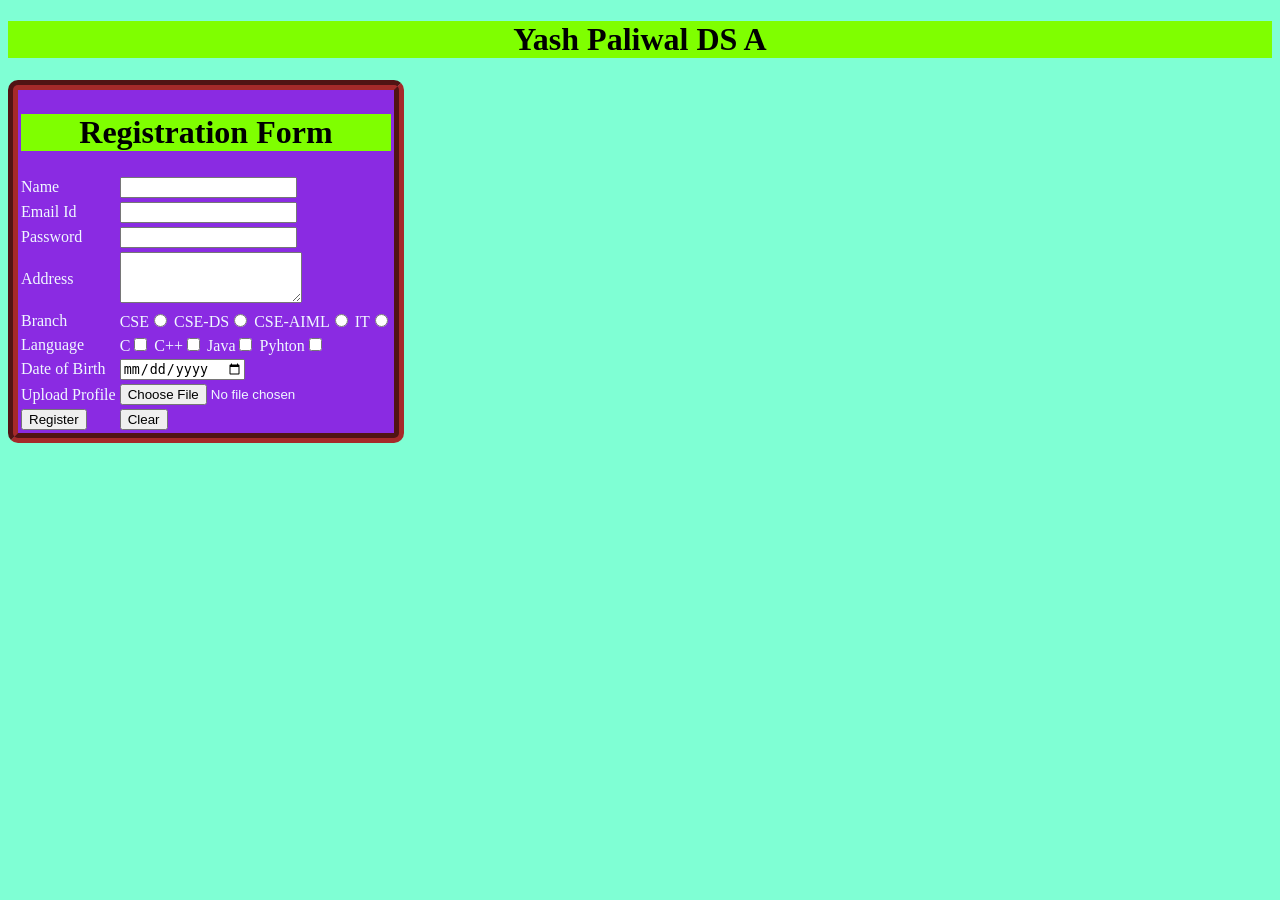
<file: Day1/index.html>
<!DOCTYPE html>
<html lang="en">
  <head>
    <meta charset="UTF-8" />
    <meta name="viewport" content="width=device-width, initial-scale=1.0" />
    <title>Document</title>
    <link rel="stylesheet" href="style.css" />
  </head>
  <body border="2px">
    <h1>Yash Paliwal DS A</h1>

    <form action="#" method="post">
      <table>
        <tr>
          <td colspan="2">
            <h1>Registration Form</h1>
          </td>
        </tr>
        <tr>
          <td>Name</td>
          <td><input type="text" name="t1" id="" required /></td>
        </tr>
        <tr>
          <td>Email Id</td>
          <td><input type="email" name="t2" id=""></td>
        </tr>
        <tr>
          <td>Password</td>
          <td><input type="password" name="t3" id=""></td>
        </tr>
        <tr>
          <td>Address</td>
          <td> <textarea rows="3" cols="20" name="" id=""></textarea></td>
        </tr>
        <tr>
            <td>Branch</td>
            <td>
                CSE<input type="radio" name="r1" id="">
                CSE-DS<input type="radio" name="r1" id="">
                CSE-AIML<input type="radio" name="r1" id="">
                IT<input type="radio" name="r1" id="">
            </td>
        </tr>
        <tr>
            <td>Language</td>
            <td>
                C<input type="checkbox" name="c1" value="C" id="">
                C++<input type="checkbox" name="c2" value="CPP" id="">
                Java<input type="checkbox" name="c3" value="Java" id="">
                Pyhton<input type="checkbox" name="c4" value="Python" id="">
            </td>
        </tr>
        <tr>
            <td>Date of Birth</td>
            <td><input type="date" name="dob" id=""></td>
        </tr>
        <tr>
            <td>Upload Profile</td>
            <td><input type="file" name="f1" id=""></td>
        </tr>

        <tr>
            <td><input type="submit" value="Register"></td>
            <td> <input type="reset" value="Clear"></td>
        </tr>
      </table>
    </form>
  </body>
</html>
</file>
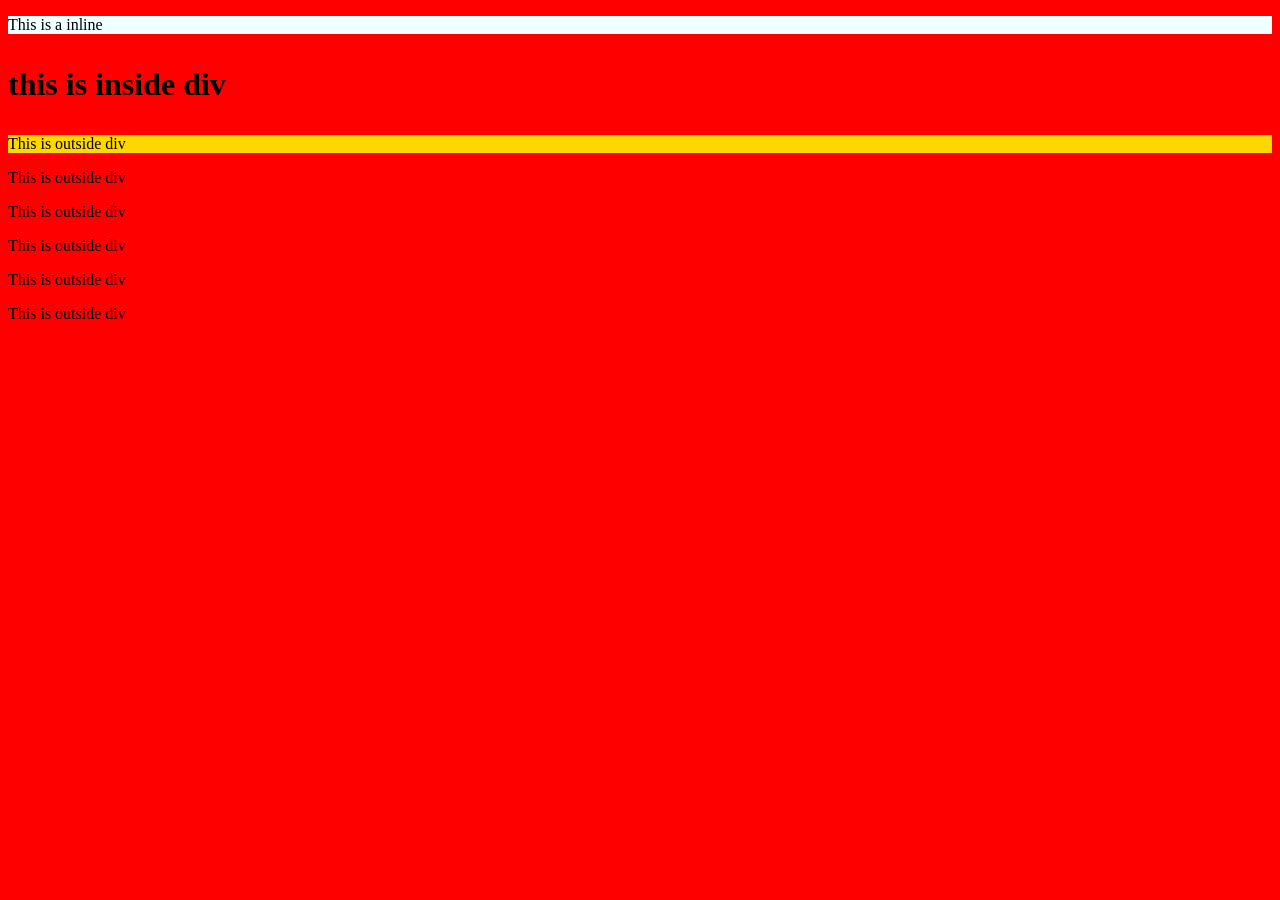
<file: Day2/index.html>
<!DOCTYPE html>
<html lang="en">
<head>
    <meta charset="UTF-8">
    <meta name="viewport" content="width=device-width, initial-scale=1.0">
    <title>Document</title>
    <link rel="stylesheet" href="style.css">
    <style>
        body{
            background-color: red;
        }
        /* P{
            background-color: GREEN;
        } */
    </style>
</head>
<body>
    <p style="background-color: azure;">This is a inline</p>

    <div>
        <h1>

            <p>this is inside div</p>
        </h1>
        <p>This is outside div</p>
    </div>

    <p>This is outside div</p>
    <p>This is outside div</p>
    <p>This is outside div</p>
    <p>This is outside div</p>
    <p>This is outside div</p>
    
</body>
</html>
</file>
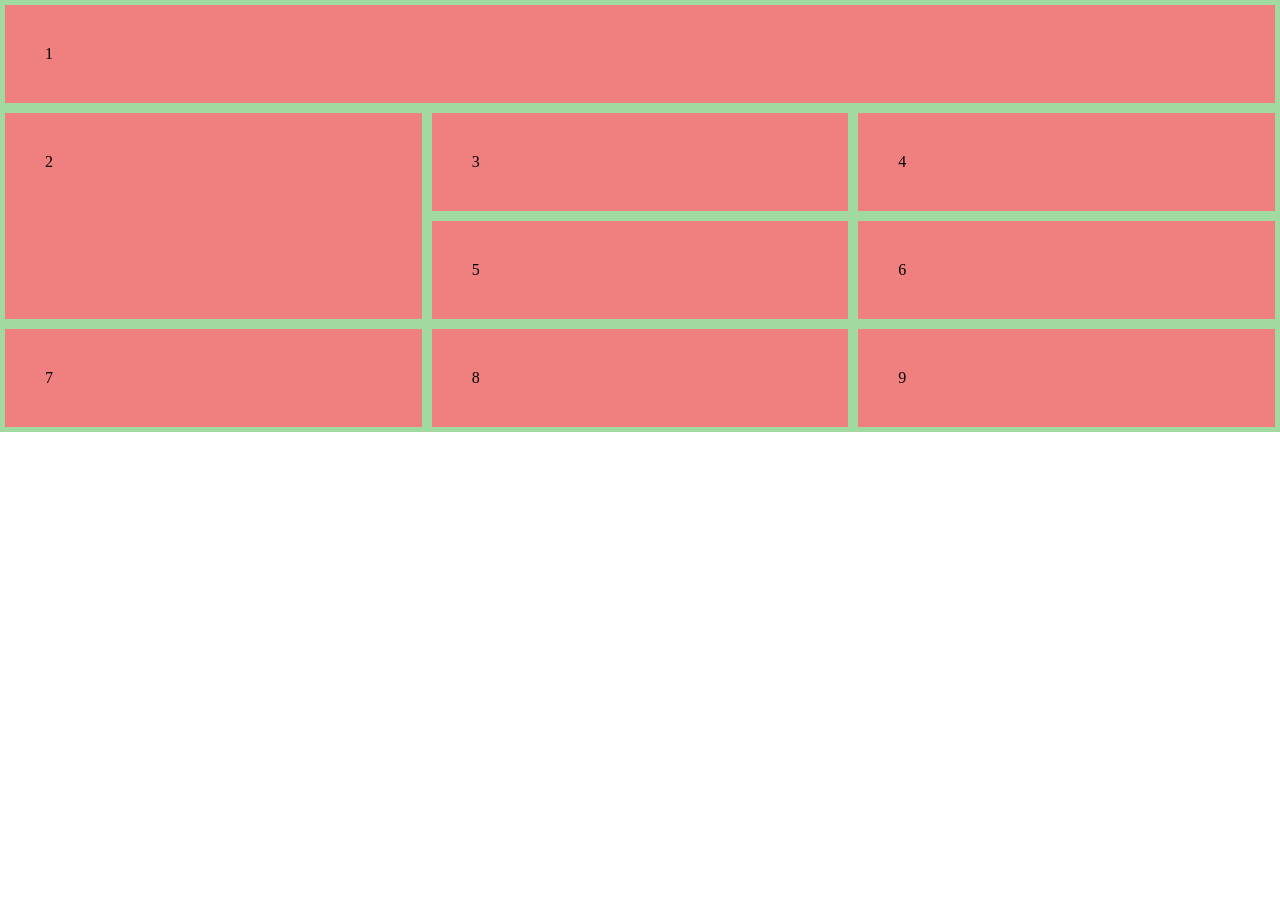
<file: Day3/index.html>
<!DOCTYPE html>
<html lang="en">
<head>
    <meta charset="UTF-8">
    <meta name="viewport" content="width=device-width, initial-scale=1.0">
    <title>Document</title>
    <link rel="stylesheet" href="style.css">
</head>
<body>
    <div class="gridcontainer">
        <div class="fitem item1">1</div>
        <div class="fitem item2">2</div>
        <div class="fitem item3">3</div>
        <div class="fitem item4">4</div>
        <div class="fitem item5">5</div>
        <div class="fitem item6">6</div>
        <div class="fitem item7">7</div>
        <div class="fitem item8">8</div>
        <div class="fitem item9">9</div>
    </div>
    
</body>
</html>
</file>
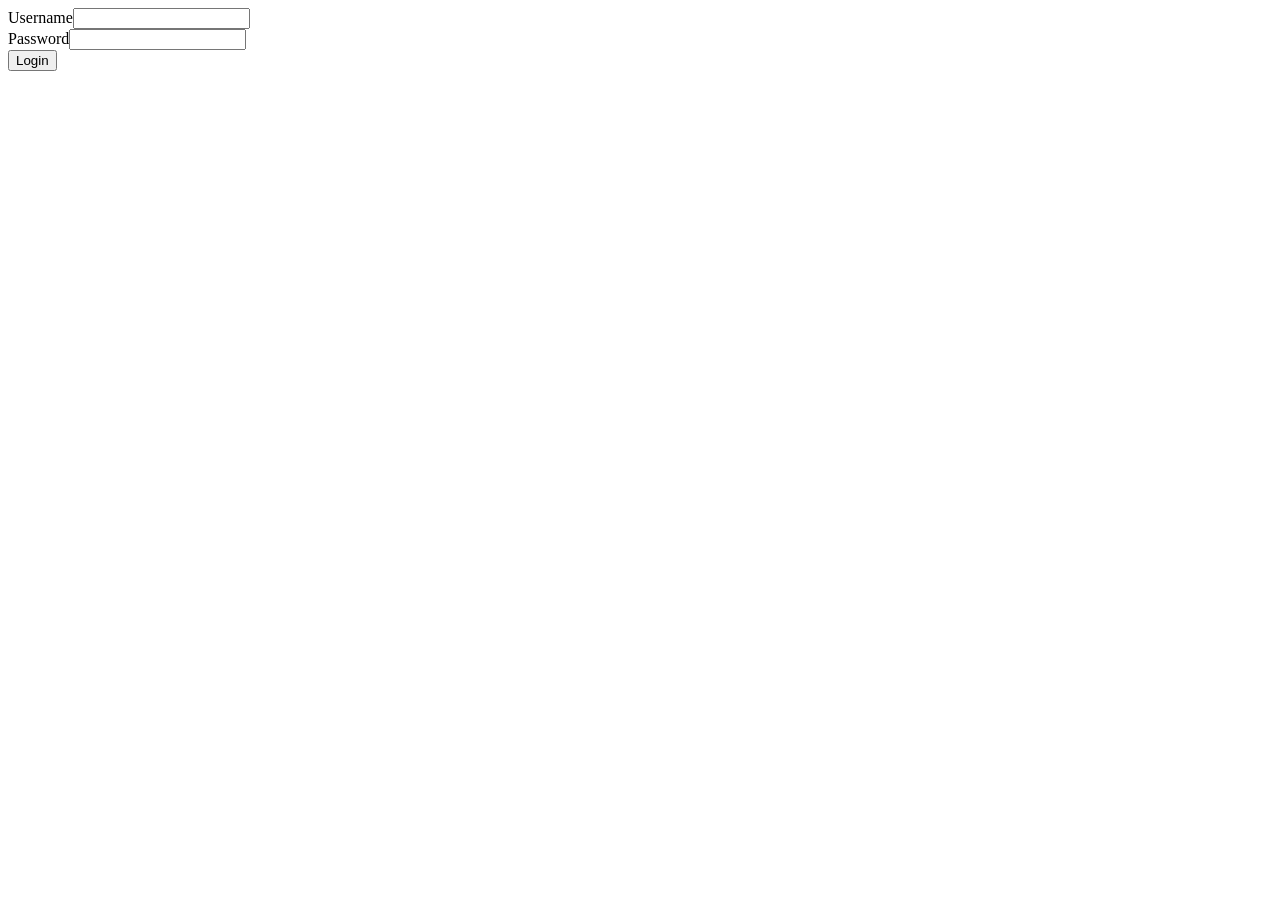
<file: Day4/index.html>
<!DOCTYPE html>
<html lang="en">
<head>
    <meta charset="UTF-8">
    <meta name="viewport" content="width=device-width, initial-scale=1.0">
    <title>Document</title>
    <script src="script.js"></script>
</head>
<!-- <body onload="display()"> -->
    <body>

    <form class="container">
        Username<input type="text" id="username"><br>
        Password<input type="password"><br>
        <button onclick="validate()">Login</button>
        <p id="result"> </p>

    </form>
    
</body>
</html>
</file>
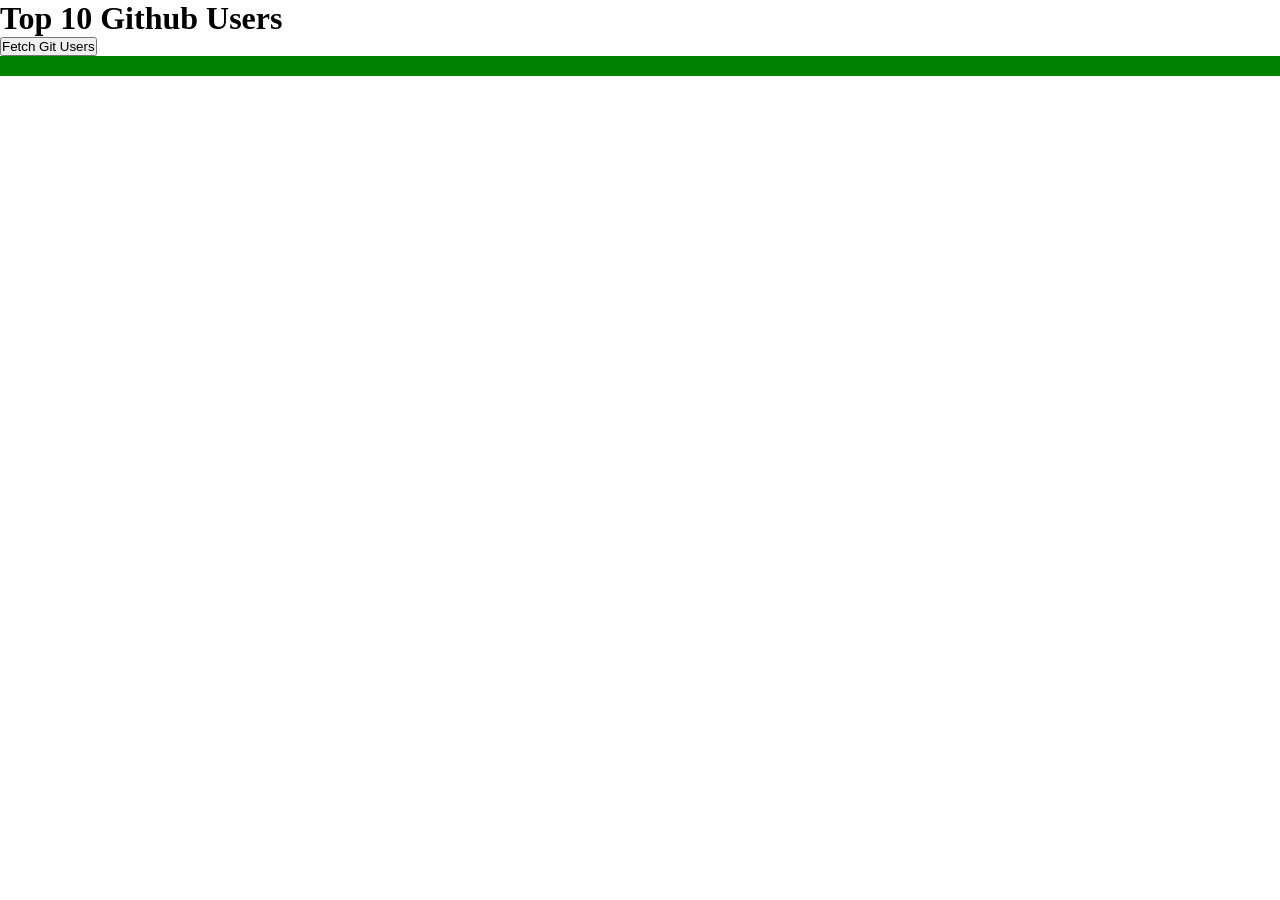
<file: Day7/index.html>
<!DOCTYPE html>
<html lang="en">
<head>
    <meta charset="UTF-8">
    <meta name="viewport" content="width=device-width, initial-scale=1.0">
    <title>Document</title>
    <link rel="stylesheet" href="style.css">
</head>
<body>
    <h1>Top 10 Github Users</h1>
    <button onclick="fetchData()">Fetch Git Users</button>
    <div id="top"></div>
    <script src="script.js"></script>
    
</body>
</html>
</file>
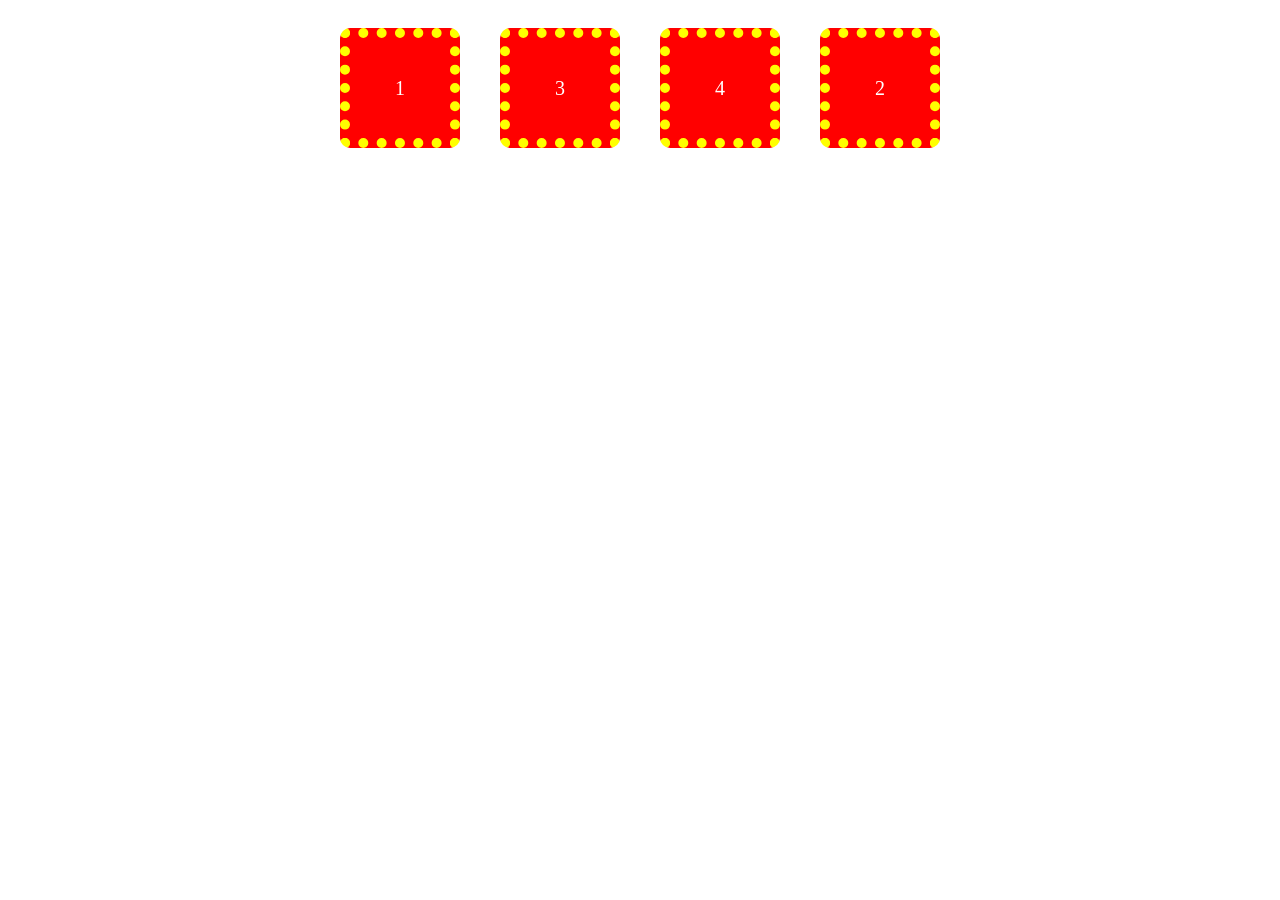
<file: Day2/Navbar.html>
<!DOCTYPE html>
<html lang="en">
<head>
    <meta charset="UTF-8">
    <meta name="viewport" content="width=device-width, initial-scale=1.0">
    <title>Document</title>
    <link rel="stylesheet" href="Navbar.css">
</head>
<body>
    <div class="fcontainer">
        <div class="fitems item1">1</div>
        <div class="fitems item2">2</div>
        <div class="fitems item3">3</div>
        <div class="fitems item4">4</div>
    </div>
</body>
</html>
</file>
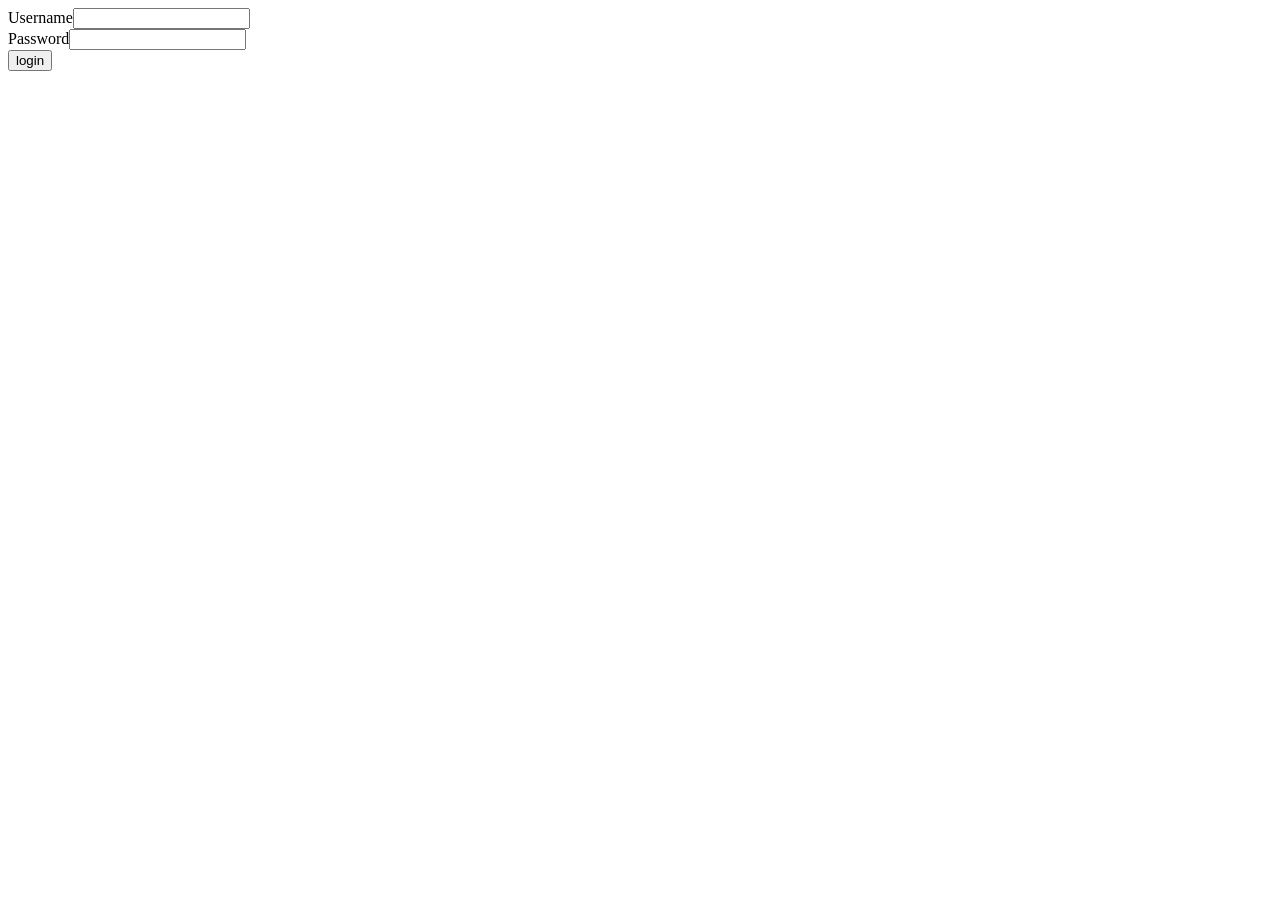
<file: Day4/Valid.html>
<!DOCTYPE html>
<html lang="en">
<head>
    <meta charset="UTF-8">
    <meta name="viewport" content="width=device-width, initial-scale=1.0">
    <title>Document</title>
    <script src="Valid.js"></script>
</head>
<!-- <body onload="display()"> -->
    <body>

    <form class="container" action="login.php" method="post" onsubmit="return validate()">
        Username<input type="text" id="username"><br>
        Password<input type="password"><br>
        <input type="submit" name="" id="" value="login">
        <p id="result"> </p>

    </form>
    
</body>
</html>
</file>
<file: Day1/style.css>
body{
    background-color: aquamarine;
}

table{
    background-color: blueviolet;
    border-radius: 10px;
    border-color: brown;
    border-style: groove;
    border-width: 10px;
    color: aliceblue;
}

h1{
    background-color: chartreuse;
    color: black;
    text-align: center;
}
</file>
<file: Day2/style.css>
body{
    background-color: aqua;
}

div > p{
    background-color: gold;
}
</file>
<file: Day3/style.css>
*{
    margin: 0px;
    padding: 0px;
    box-sizing: border-box;
}

.gridcontainer{
    display: grid;
    grid-template-columns: auto auto auto;
    background-color: antiquewhite;
}

.fitem{
    background-color: lightcoral;
    border: 5px solid rgb(160, 218, 160);
    padding: 40px;
}

.item1{
    grid-column-start: 1;
    grid-column-end: 4;
}

.item2{
    grid-row-start: 2;
    grid-row-end:4 ;
}
</file>
<file: Day7/style.css>
*{
    margin: 0px;
    padding: 0;
    box-sizing: border-box;
}

#top{
    background-color: black;
    color: antiquewhite;
    border: 10px solid green;
}
</file>
<file: Day2/Navbar.css>
.fitems{
    width: 100px;
    height: 100px;
    background-color: red;
    color: white;
    font-size: 20px ;
    border-color: yellow;
    border-radius: 10px;
    margin: 20px;
    border-width: 10px;
    border-style: dotted;
    display: flex;
    justify-content: center;
    align-items: center;
}

.fcontainer{
    display: flex;
    flex-wrap: wrap;
    flex-direction: row;
    align-content: center;
    justify-content: center;

}

.item1{
    order: 2;
}
.item2{
    order: 3;
}
.item3{
    order: 2;
}
.item4{
    order: 2;
}
</file>
